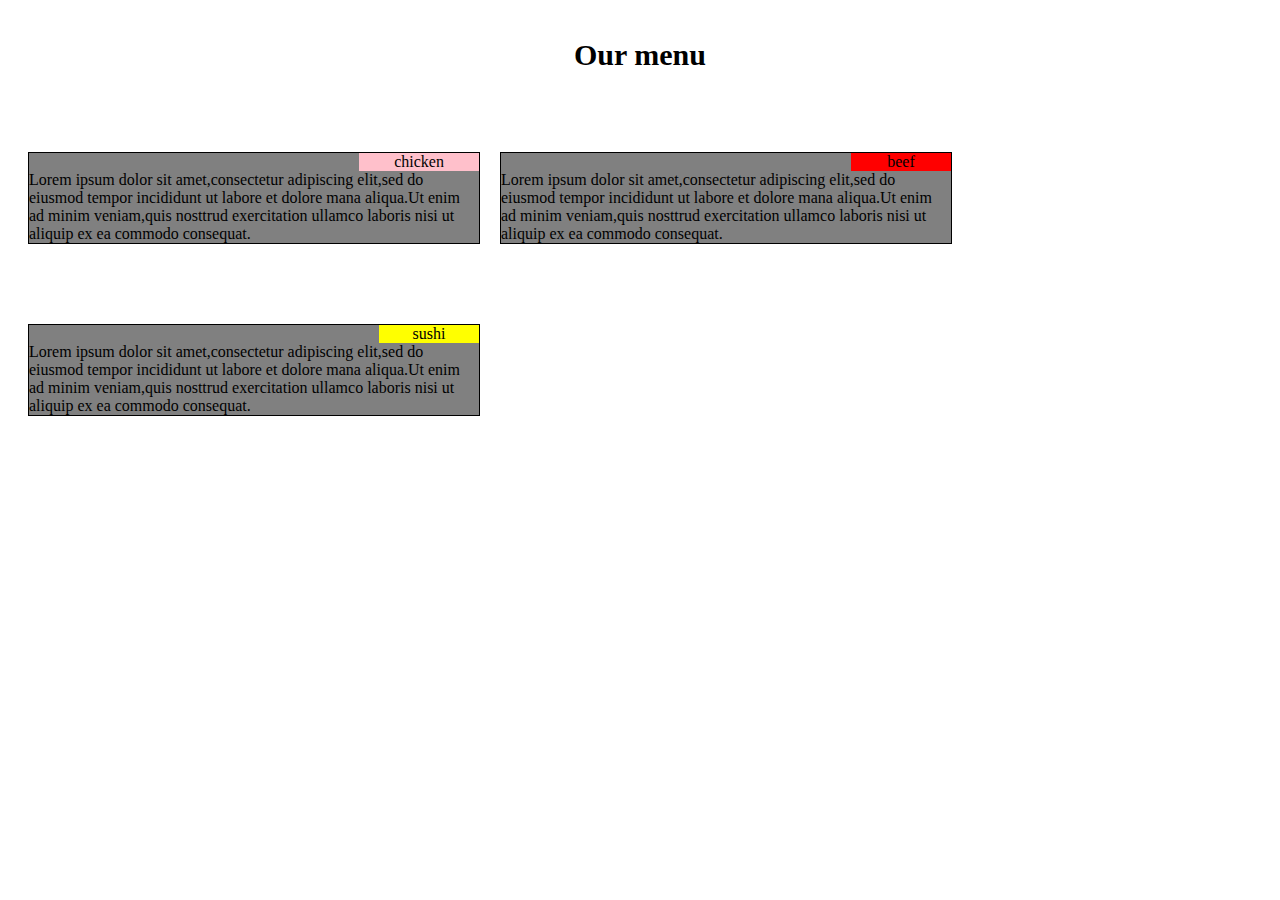
<file: module2.html>
<!DOCTYPE html>
<html>
<head>
	<title>Assignment Solution for Module 2</title>
	<link rel="stylesheet" type="text/css" href="module2.css">
</head>
<body>
	<div id="head">Our menu</div>
	<div id="box">
		<div id="chicken">chicken</div>
		Lorem ipsum dolor sit amet,consectetur adipiscing elit,sed do eiusmod tempor incididunt ut labore et dolore mana aliqua.Ut enim ad minim veniam,quis nosttrud exercitation ullamco laboris nisi ut aliquip ex ea commodo consequat.
	</div>
	<div id="box">
		<div id="beef">beef</div>
		Lorem ipsum dolor sit amet,consectetur adipiscing elit,sed do eiusmod tempor incididunt ut labore et dolore mana aliqua.Ut enim ad minim veniam,quis nosttrud exercitation ullamco laboris nisi ut aliquip ex ea commodo consequat.
	</div>	
	<div id="box">
		<div id="sushi">sushi</div>
		Lorem ipsum dolor sit amet,consectetur adipiscing elit,sed do eiusmod tempor incididunt ut labore et dolore mana aliqua.Ut enim ad minim veniam,quis nosttrud exercitation ullamco laboris nisi ut aliquip ex ea commodo consequat.
	</div>
		
</body>
</html>
</file>
<file: module2.css>
#head{
	font-size: 30px;
	text-align: center;
	padding-top: 30px;
	font-weight: bold;
}
#box{
	float: left;
	background-color: grey;
	border:1px solid black;
	width: 450px;
	margin-top: 80px;
	margin-left: 20px;
}
#chicken{
	background-color: pink;
	text-align: center;
	width: 120px;
	position: relative;
	left: 330px;
}
#beef{
	background-color: red;
	text-align: center;
	width: 100px;
	position: relative;
	left: 350px;
}
#sushi{
	background-color: yellow;
	text-align: center;
	width: 100px;
	position: relative;
	left: 350px;
}
</file>
